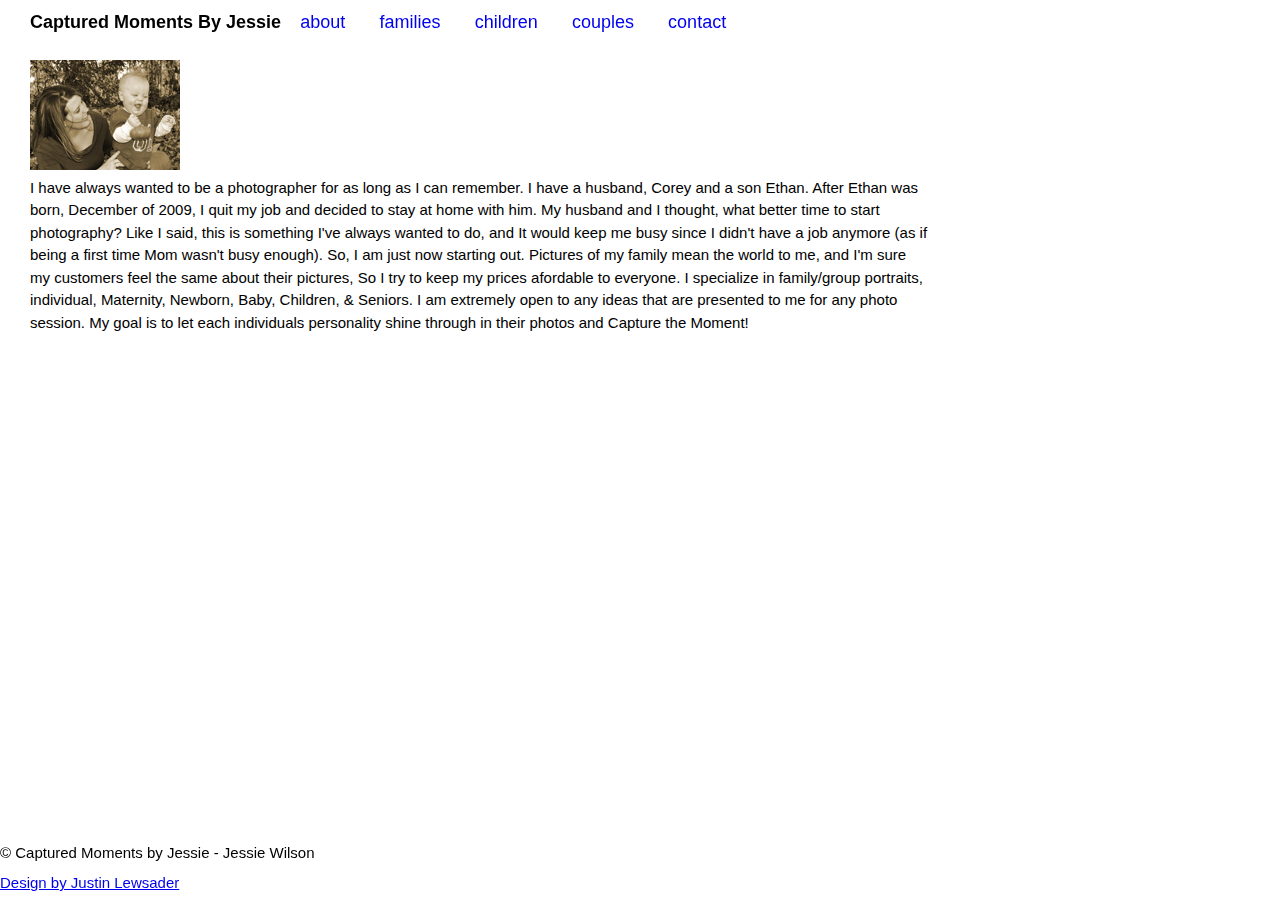
<file: Version_2/index.html>
<!doctype html>
<!-- paulirish.com/2008/conditional-stylesheets-vs-css-hacks-answer-neither/ -->
<!--[if lt IE 7]> <html class="no-js lt-ie9 lt-ie8 lt-ie7" lang="en"> <![endif]-->
<!--[if IE 7]>    <html class="no-js lt-ie9 lt-ie8" lang="en"> <![endif]-->
<!--[if IE 8]>    <html class="no-js lt-ie9" lang="en"> <![endif]-->
<!--[if gt IE 8]><!--> <html class="no-js" lang="en"> <!--<![endif]-->
<head>
  <meta charset="utf-8">
  <link rel="dns-prefetch" href="//ajax.googleapis.com/">
  <link rel="dns-prefetch" href="//graph.facebook.com/">
  <meta http-equiv="X-UA-Compatible" content="IE=edge,chrome=1">

  <title>Captured Moments By Jessie</title>
  
  <meta name="description" content="">
  <!-- Facebook OpenGraph metadata -->
  <meta property="og:title" content="Captured Moments By Jessie">
  <meta property="og:description" content="">
  <!--------------------------------->
  <meta name="viewport" content="width=device-width,initial-scale=1">
  
  <link rel="author" href="humans.txt">

  <link rel="stylesheet" href="css/styles.css">
  
  <script src="js/libs/modernizr-2.0.6.min.js"></script>
</head>

<body>
  <header>
	<h1>Captured Moments <span>By Jessie</span></h1>
	<nav>
		<a href="#about">About</a>
		<a href="#family">Families</a>
		<a href="#children">Children</a>
		<a href="#couples">Couples</a>
		<a href="#contact">Contact</a>
	</nav>
  </header>
  
	<div id="about" class="panel">
		<img src="img/profile.jpg" alt="Profile" />
		<p>I have always wanted to be a photographer for as long as I can remember. I have a husband, Corey and a son Ethan. After Ethan was born, December of 2009, I quit my job and decided to stay at home with him. My husband and I thought, what better time to start photography? Like I said, this is something I've always wanted to do, and It would keep me busy since I didn't have a job anymore (as if being a first time Mom wasn't busy enough). So, I am just now starting out. Pictures of my family mean the world to me, and I'm sure my customers feel the same about their pictures, So I try to keep my prices afordable to everyone. I specialize in family/group portraits, individual, Maternity, Newborn, Baby, Children, & Seniors. I am extremely open to any ideas that are presented to me for any photo session. My goal is to let each individuals personality shine through in their photos and Capture the Moment!</p>
	</div>
	<div id="family" class="panel">
		<img id='viewer'> <!-- TODO: Style viewer/IMG sizes -->
		<br />
		<div id='thumbs'></div>
	</div>
	<div id="children" class="panel"> <!-- TODO: Seperate albums -->
		<h1>Children</h1>
	</div>
	<div id="couples" class="panel">
		<h1>Couples</h1>
	</div>
	<div id="contact" class="panel">
		<address>
		Jessie Wilson (Owner, Photographer)<br />
		2274 S. Stringtown Rd.<br />
		Covington, IN 47932<br />
		765-793-7971<br />
		</address>
		<!-- TODO: Facebook Button -->
	</div>
  
  <footer>
	<p>&copy; Captured Moments by Jessie - Jessie Wilson</p>
	<a href="http://jlewsader.com">Design by Justin Lewsader</a>
  </footer>

  <!-- scripts -->
  <script src="//ajax.googleapis.com/ajax/libs/jquery/1.7.1/jquery.min.js"></script>
  <script>window.jQuery || document.write('<script src="js/libs/jquery-1.7.1.min.js"><\/script>')</script>
	<!-- Horizontal Sliding Script -->
	<script type="text/javascript" charset="utf-8">
		$(document).ready(function() {
		   $("body").addClass("has-js");
		   $("nav a").bind("click",function(event){
			   event.preventDefault();
			   var target = $(this).attr("href");
			   $("html, body").stop().animate({
				   scrollLeft: $(target).offset().left,
				   scrollTop: $(target).offset().top
			   }, 1200);
		   });
		});
	</script>
	<!-- Facebook Photos Script -->
	<script type="text/javascript">
	(function (gallery_id) {
	var viewer = $('#viewer'),
	thumbs = $('#thumbs');
	access_token = ('AAAFDfooNRwUBALJbUPZBysqzgRsPbAo6Yexgj0tHvtHPezx6ztcGJZAkNeQ0xVk2pFHn4uF6bhZAfWs7xiCyYBiC3oDzM4ZD'); // -- Access Token from Facebook

	// images
	$.getJSON('https://graph.facebook.com/' + gallery_id + '/photos?access_token=' + access_token +'', function(json, status, xhr) {
	var imgs = json.data;

	viewer.attr('src', imgs[0].images[0].source)

	for (var i = 0, l = imgs.length - 1; i < l; i++) {
	$('<img src="' + imgs[i].images[3].source + '" data-fullsize="' + imgs[i].images[0].source + '">').appendTo(thumbs);
	}

	$('img', thumbs).bind('click', function(e) {
	e.preventDefault();
	viewer.attr('src', $(this).attr('data-fullsize'));
	});
	});
	})('758282908393'); //  -- put the gallery ID here
	</script>
   <!-- end scripts -->


  <!-- Google Analytics -->
  <script>
    var _gaq=[['_setAccount','UA-XXXXX-X'],['_trackPageview']];
    (function(d,t){var g=d.createElement(t),s=d.getElementsByTagName(t)[0];
    g.src=('https:'==location.protocol?'//ssl':'//www')+'.google-analytics.com/ga.js';
    s.parentNode.insertBefore(g,s)}(document,'script'));
  </script>

  <!-- Prompt IE 6 users to install Chrome Frame -->
  <!--[if lt IE 7 ]>
    <script defer src="//ajax.googleapis.com/ajax/libs/chrome-frame/1.0.3/CFInstall.min.js"></script>
    <script defer>window.attachEvent('onload',function(){CFInstall.check({mode:'overlay'})})</script>
  <![endif]-->

</body>
</html>
</file>
<file: Version_2/css/styles.css>
/* http://meyerweb.com/eric/tools/css/reset - v2.0 | 20110126 License:none (public domain)*/
html,
body,
div,
span,
applet,
object,
iframe,
h1,
h2,
h3,
h4,
h5,
h6,
p,
blockquote,
pre,
a,
abbr,
acronym,
address,
big,
cite,
code,
del,
dfn,
em,
img,
ins,
kbd,
q,
s,
samp,
small,
strike,
strong,
sub,
sup,
tt,
var,
b,
u,
i,
center,
dl,
dt,
dd,
ol,
ul,
li,
fieldset,
form,
label,
legend,
table,
caption,
tbody,
tfoot,
thead,
tr,
th,
td,
article,
aside,
canvas,
details,
embed,
figure,
figcaption,
footer,
header,
hgroup,
menu,
nav,
output,
ruby,
section,
summary,
time,
mark,
audio,
video {
  margin: 0;
  padding: 0;
  border: 0;
  font-size: 100%;
  font: inherit;
  vertical-align: baseline;
}
article,
aside,
details,
figcaption,
figure,
footer,
header,
hgroup,
menu,
nav,
section {
  display: block;
}
body {
  line-height: 1;
  font-size: 15px;
  font-family: sans-serif;
}
ol, ul {
  list-style: none;
}
blockquote, q {
  quotes: none;
}
blockquote:before,
blockquote:after,
q:before,
q:after {
  content: '';
  content: none;
}
table {
  border-collapse: collapse;
  border-spacing: 0;
}
/* Main Styles */
p {
  margin: 0 0 15px 0;
}
header {
  width: 100%;
  line-height: 45px;
  padding: 0 30px;
}
header h1 {
  margin-top: 60px;
  font-weight: bold;
  font-size: 18px;
  display: inline;
  line-height: 45px;
}
header nav {
  display: inline;
}
header nav a {
  font-size: 18px;
  text-transform: lowercase;
  text-decoration: none;
  display: inline;
  margin: 0 15px;
}
/* Panels */
.panel {
  line-height: 1.5;
  width: 900px;
  padding: 60px 30px 15px 30px;
}
/* Footer */
/* Apply with a little jQuery if JS is activated */
body.has-js {
  width: 12000px;
  overflow-x: hidden;
}
.has-js header {
  position: fixed;
}
.has-js .panel {
  float: left;
  padding-right: 960px;
}
.has-js footer {
  position: fixed;
  bottom: 10px;
}
</file>
